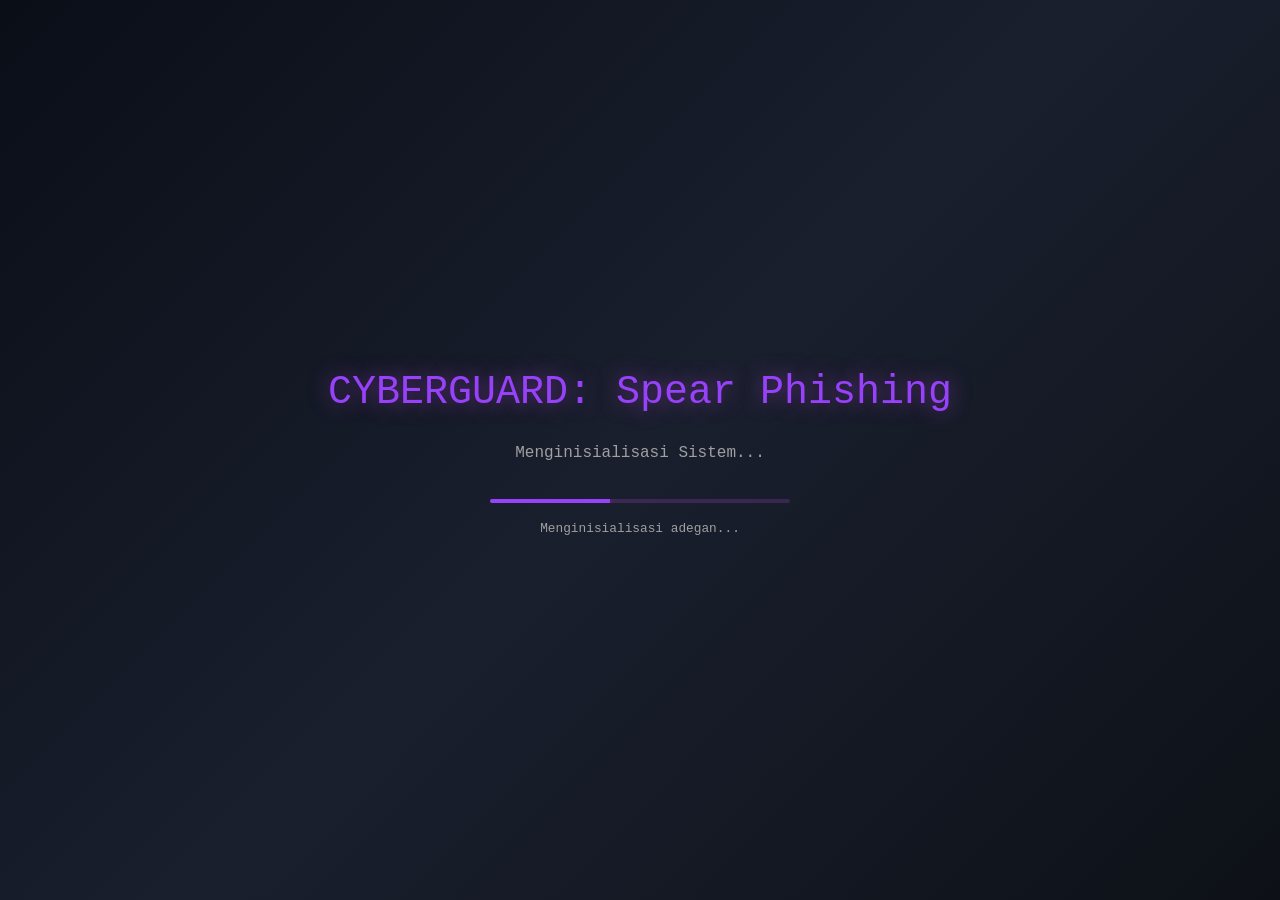
<file: index.html>
<!DOCTYPE html>
<html lang="en">

<head>
    <meta charset="UTF-8">
    <!-- <meta http-equiv="Content-Security-Policy"
        content="default-src 'self'; script-src 'self'; style-src 'self' 'unsafe-inline'; img-src 'self' data:; media-src 'self'; connect-src 'self'; manifest-src 'self';"> -->
    <!-- Note: frame-ancestors cannot be set via <meta>; set it via HTTP header (see scripts/apache-webhook.conf) -->
    <meta name="viewport" content="width=device-width, initial-scale=1.0, maximum-scale=1.0, user-scalable=no">
    <meta name="theme-color" content="#9541E8">
    <meta name="apple-mobile-web-app-capable" content="yes">
    <meta name="apple-mobile-web-app-status-bar-style" content="black-translucent">
    <meta name="apple-mobile-web-app-title" content="CyberGuard">
    <meta name="mobile-web-app-capable" content="yes">
    <meta name="description" content="A point-and-click simulation.">

    <!-- Open Graph (Facebook, LinkedIn, WhatsApp, Signal, Discord, etc.) -->
    <meta property="og:type" content="website">
    <meta property="og:site_name" content="CyberGuard">
    <meta property="og:url" content="http://reighpuy.space/">
    <meta property="og:title" content="CyberGuard: Spear-phishing">
    <meta property="og:description" content="A point-and-click simulation">
    <meta property="og:image" content="https://cyberguardsp.netlify.app/assets/images/CSP_Icon.png">
    <meta property="og:image:width" content="1600">
    <meta property="og:image:height" content="2400">
    <meta property="og:image:alt" content="CyberGuard: Spear-phishing">
    <meta property="og:locale" content="en_US">

    <!-- Twitter / X Card -->
    <meta name="twitter:card" content="summary_large_image">
    <meta name="twitter:title" content="CyberGuard: Spear-phishing">
    <meta name="twitter:description" content="A point-and-click simulation.">
    <meta name="twitter:image" content="https://cyberguardsp.netlify.app/assets/images/CSP_Icon.png">
    <meta name="twitter:image:alt" content="CyberGuard: Spear-phishing">
    <title>CyberGuard: Spear Phishing</title>
    <link rel="manifest" href="manifest.json">
    <link rel="icon" type="image/x-icon" href="favicon.ico">
    <link rel="stylesheet" href="engine/styles.css">
    <link rel="stylesheet" href="engine/simulation.css">
    <style>
        /* Loading screen */
        #loading-screen {
            position: fixed;
            top: 0;
            left: 0;
            width: 100%;
            height: 100%;
            background: linear-gradient(135deg, #0a0e17 0%, #1a1f2e 50%, #0d1117 100%);
            display: flex;
            flex-direction: column;
            justify-content: center;
            align-items: center;
            z-index: 9999;
            transition: opacity 0.5s ease;
        }

        #loading-screen.hidden {
            opacity: 0;
            pointer-events: none;
        }

        .loading-title {
            font-family: 'Courier New', monospace;
            font-size: 2.5rem;
            color: var(--color-purple, #9541E8);
            text-shadow: 0 0 20px rgba(196, 75, 233, 0.5);

            margin-bottom: 1rem;
            text-align: center;
        }

        .loading-subtitle {
            font-family: 'Courier New', monospace;
            font-size: 1rem;
            color: var(--terminal-text, #a0a0a0);
            margin-bottom: 2rem;
        }

        .loading-bar {
            width: 300px;
            height: 4px;
            /* background: rgba(0, 255, 136, 0.2); */
            background: rgba(196, 75, 233, 0.2);
            border-radius: 2px;
            overflow: hidden;
        }

        .loading-progress {
            height: 100%;
            background: var(--color-purple, #9541E8);
            width: 0%;
            transition: width 0.3s ease;
            box-shadow: 0 0 10px rgba(196, 75, 233, 0.5);
        }

        .loading-status {
            font-family: 'Courier New', monospace;
            font-size: 0.8rem;
            color: var(--terminal-text, #a0a0a0);
            margin-top: 1rem;
        }

        /* Title screen */
        #title-screen {
            position: fixed;
            top: 0;
            left: 0;
            width: 100%;
            height: 100%;
            background: linear-gradient(135deg, #0a0e17 0%, #1a1f2e 50%, #0d1117 100%);
            animation: floatBG 15s ease-in-out infinite;
            display: none;
            flex-direction: column;
            justify-content: center;
            align-items: center;
            z-index: 9998;
        }

        #title-screen.visible {
            display: flex;
        }

        .title-logo {
            font-family: 'Courier New', monospace;
            font-size: 3rem;
            color: var(--color-purple, #9541E8);
            text-shadow: 0 0 30px rgba(196, 75, 233, 0.6);
            margin-bottom: 0.5rem;
            text-align: center;
            animation: pulse-glow 2s ease-in-out infinite;
        }

        .title-operation {
            font-family: 'Courier New', monospace;
            font-size: 1.5rem;
            /* color: #fff; */
            color: var(--terminal-text, #a0a0a0);
            text-shadow: 0 0 15px rgba(255, 170, 0, 0.5);
            margin-bottom: 3rem;
            text-align: center;
        }

        @keyframes pulse-glow {

            0%,
            100% {
                text-shadow: 0 0 30px rgba(196, 75, 233, 0.6);
            }

            50% {
                text-shadow: 0 0 50px rgba(196, 75, 233, 0.9);
            }
        }

        .menu-buttons {
            display: flex;
            flex-direction: column;
            gap: 1rem;
        }

        .menu-btn {
            font-family: 'Orbitron', monospace;
            /* font-family: 'Courier New', monospace; */
            font-size: 1.2rem;
            padding: 1rem 7rem;
            /* background: rgba(217, 175, 252, 0.849); */
            background: transparent;
            border: 2px solid var(--cyber-green, #9541E8);
            color: var(--cyber-green, #9541E8);
            cursor: pointer;
            transition: all 0.3s ease;
            text-transform: uppercase;
            letter-spacing: 2px;
        }

        .menu-btn:hover {
            /* background: rgba(217, 175, 252, 0.849); */
            box-shadow: 0 0 20px rgba(142, 39, 238, 0.4);
            transform: scale(1.05);
        }

        .menu-btn:disabled {
            opacity: 0.5;
            cursor: not-allowed;
        }

        .credits {
            position: absolute;
            bottom: 2rem;
            font-family: 'Courier New', monospace;
            font-size: 0.8rem;
            color: var(--terminal-text, #606060);
            text-align: center;
        }

        .credits a {
            color: var(--cyber-green, #9541E8);
            text-decoration: none;
        }

        /* Responsive title screen */
        @media (max-width: 480px) {
            .title-logo {
                font-size: 1rem;
            }

            .title-operation {
                font-size: 0.7rem;
            }

            .menu-btn {
                font-size: 1rem;
                padding: 0.8rem 2rem;
            }
        }
    </style>
</head>

<body>
    <!-- Loading Screen -->
    <div id="loading-screen">
        <div class="loading-title">CYBERGUARD: Spear Phishing</div>
        <div class="loading-subtitle">Menginisialisasi Sistem...</div>
        <div class="loading-bar">
            <div class="loading-progress" id="loading-progress"></div>
        </div>
        <div class="loading-status" id="loading-status">Loading engine...</div>
    </div>

    <!-- Title Screen -->
    <div id="title-screen">
        <div class="title-logo"><img src="assets/images/CSP_Icon.png" alt="Favicon" width="128"></div>
        <div class="title-logo">CYBERGUARD: Spear Phishing</div>
        <div class="title-operation">Think Before You Click. Detect the Threat. Become a Cyber Guard.</div>
        <!-- <div class="title-operation">PEMBELAJARAN INTERAKTIF DALAM MENDETEKSI ANCAMAN SPEAR-PHISHING</div> -->
        <div class="menu-buttons">
            <button class="menu-btn glass-button" id="btn-new-game">Mulai</button>
            <button class="menu-btn glass-button" id="btn-continue" disabled>Lanjutkan</button>
            <!-- <button class="menu-btn" id="btn-movie">🎬 Interactive Movie</button> -->
            <button class="menu-btn glass-button" id="btn-about">Tentang</button>
        </div>
        <div class="credits">
            <p>D</p>
            <!-- <p>Inspired by real events</p> -->
        </div>
    </div>

    <!-- Game Container -->
    <div id="game-container"></div>

    <!-- About Modal -->
    <div id="about-modal" class="modal" style="display: none;">
        <div class="modal-content" style="max-width: 660px;">
            <div class="modal-header">
                <h2>Tentang Projek</h2>
                <button class="modal-close" id="close-about">&times;</button>
            </div>
            <div class="modal-body" style="text-align: left; line-height: 1.7;">

                <!-- Cover image -->
                <center>
                    <div style="margin-bottom:14px;border-radius:6px;overflow:hidden;line-height:0;">
                        <img src="assets/images/CSP_Icon.png" alt="CyberGuard: Spear Phishing"
                            style="width:30%;display:block;object-fit:cover;">
                    </div>
                </center>

                <!-- Author / Copyright / License -->
                <div
                    style="background:#070f07;border:1px solid #0e2010;border-radius:6px;padding:12px 14px;margin-bottom:14px;font-size:0.83em;line-height:2;">
                    <div style="display:grid;grid-template-columns:max-content 1fr;gap:0 14px;">
                        <span style="color:#9741fa;font-family:monospace;">Nama projek</span>
                        <span>CyberGuard: Spear Phishing</span>
                        <span style="color:#9741fa;font-family:monospace;">Dibuat oleh</span>
                        <span style="font-size:0.9em;">Muhamad Khadaffy</span>
                    </div>
                </div>

                <!-- Story summary -->
                <p style="font-family:monospace;font-size:1.5em;color:#9741fa;margin:12px 0 5px;">Mengenai Projek</p>
                <p style="font-size:0.87em;margin-bottom:6px;">
                    <b>Selamat datang di Cyber Guard</b>, sebuah simulasi edukasi yang
                    dirancang untuk melatih kemampuan Anda
                    dalam mengenali ancaman Spear Phishing. Bersama Cygu, maskot dan asisten digital Cyber Guard, Anda
                    akan mempelajari bagaimana pelaku siber memanfaatkan informasi pribadi untuk membuat pesan palsu
                    yang tampak meyakinkan. Melalui berbagai skenario interaktif dan investigasi digital, Anda akan
                    belajar menemukan red flags dan membangun kebiasaan berpikir sebelum melakukan klik. Karena di dunia
                    digital, satu klik yang tepat dapat melindungi data Anda, dan satu klik yang salah dapat menjadi
                    awal dari sebuah ancaman.
                </p>

            </div>
        </div>
    </div>

    <!-- Load Engine -->
    <script src="engine/voice.js?v=7"></script>
    <script src="engine/game.js?v=7"></script>
    <script src="engine/player.js?v=7"></script>

    <!-- Load Scenes -->
    <script src="scenes/intro/scene.js?v=7"></script>
    <script src="scenes/home/scene.js?v=7"></script>
    <script src="scenes/materiedukasi/scene.js?v=7"></script>
    <script src="scenes/simulation/scene.js?v=7"></script>
    <script src="scenes/simulation/loader.js?v=7"></script>
    <script src="scenes/email_phishing_sim/scene.js?v=7"></script>
    <script src="scenes/socmed_phishing_sim/scene.js?v=7"></script>
    <script src="scenes/fakelogin_phishing_sim/scene.js?v=7"></script>
    <!-- Mancave cinematic modules (loaded before hub) -->
    <!-- <script src="scenes/mancave/cinematic-utils.js?v=7"></script> -->
    <!-- <script src="scenes/mancave/scene.js?v=7"></script> -->

    <!-- Game Initialization -->
    <script src="engine/init.js?v=7"></script>
</body>

</html>
</file>
<file: engine/styles.css>
/* CSS Variables */
:root {
    --color-primary: #1a1a2e;
    --color-secondary: #16213e;
    --color-accent: #0f3460;
    --color-highlight: #342fb6;
    --color-text: #eaeaea;
    --color-text-dim: #a0a0a0;
    --color-success: #4ecca3;
    --color-warning: #ffc107;
    --color-error: #ff6b6b;
    --color-purple: #9741fa;

    --font-main: 'Segoe UI', Tahoma, Geneva, Verdana, sans-serif;
    --font-mono: 'Courier New', Courier, monospace;

    --transition-fast: 0.2s ease;
    --transition-normal: 0.3s ease;
    --transition-slow: 0.5s ease;

    --z-scene: 1;
    --z-hotspots: 10;
    --z-ui: 100;
    --z-dialogue: 200;
    --z-puzzle: 300;
    --z-notification: 400;
}

/* Reset & Base */
*,
*::before,
*::after {
    box-sizing: border-box;
    margin: 0;
    padding: 0;
}

html,
body {
    height: 100%;
    overflow: hidden;
    animation: floatBG 15s ease-in-out infinite;
}

body {
    font-family: var(--font-main);
    background-color: #000;
    color: var(--color-text);
    line-height: 1.6;
}

/* Game Container — grid: top-bar | scene | bottom-bar */
#game-container {
    position: relative;
    width: 100vw;
    height: 100vh;
    overflow: hidden;
    background-color: #000;
    display: grid;
    grid-template-rows: auto 1fr auto;
    grid-template-columns: 1fr;
}

/* Top toolbar — inventory, time, quests */
#game-top-bar {
    display: flex;
    /* justify-content: space-between; */
    justify-content: end;
    align-items: end;
    padding: 6px 12px;
    background: linear-gradient(180deg, rgba(15, 15, 15, 0.95) 0%, rgba(9, 5, 11, 0.9) 100%);
    z-index: var(--z-ui);
}

/* Bottom toolbar — game-menu buttons */
#game-bottom-bar {
    display: flex;
    justify-content: center;
    /* justify-content: flex-end; */
    align-items: center;
    padding: 6px 12px;
    background: linear-gradient(0deg, rgba(7, 6, 7, 0.95) 0%, rgba(91, 89, 88, 0.9) 100%);
    z-index: var(--z-ui);
}

/* Scene wrapper — fills the middle grid row, centres the 16:9 scene */
#scene-wrapper {
    position: relative;
    display: flex;
    justify-content: center;
    align-items: center;
    overflow: hidden;
    min-height: 0;
    /* allow shrink inside grid */
    background-color: #000;
    /* letterbox bars */
    container-type: size;
    /* enable cq units for children */
}

/* Scene Container - largest 16:9 box that fits the wrapper, centred */
#scene-container {
    position: relative;
    /*
     * Explicit 16:9 sizing using container-query units.
     * Width  = min(wrapper width, wrapper height × 16/9)
     * Height = min(wrapper height, wrapper width × 9/16)
     * This is mathematically exact and avoids reliance on
     * aspect-ratio transfer through max-height (CSS Sizing L4).
     */
    width: min(100cqw, calc(100cqh / 9 * 16));
    height: min(100cqh, calc(100cqw / 16 * 9));
    z-index: var(--z-scene);
    transition: opacity var(--transition-slow);
    overflow: hidden;
}

#scene-container.fade-out {
    opacity: 0;
}

#scene-container.fade-in {
    opacity: 1;
}

/* ═══════════════════════════════════════════════════════
 *  CINEMATIC SCENE TRANSITIONS — Hollywood thriller style
 * ═══════════════════════════════════════════════════════ */
#scene-transition-overlay {
    position: absolute;
    inset: 0;
    z-index: 500;
    pointer-events: none;
    opacity: 0;
}

/* Black curtain */
#scene-transition-overlay .trans-curtain {
    position: absolute;
    inset: 0;
    background: #000;
    opacity: 0;
}

/* Horizontal light sweep (anamorphic lens flare vibe) */
#scene-transition-overlay .trans-sweep {
    position: absolute;
    top: 0;
    left: -120%;
    width: 60%;
    height: 100%;
    background: linear-gradient(90deg,
            transparent 0%,
            rgba(180, 210, 255, 0.06) 30%,
            rgba(255, 255, 255, 0.12) 50%,
            rgba(180, 210, 255, 0.06) 70%,
            transparent 100%);
    opacity: 0;
}

/* Film-flash — a brief bright blip */
#scene-transition-overlay .trans-flash {
    position: absolute;
    inset: 0;
    background: rgba(255, 255, 255, 0.08);
    opacity: 0;
}

/* Active transition states ––––––––––––––––––––––––––– */

/* Phase 1: fade to black + slight zoom-out on old scene */
#scene-container.cine-out {
    transition: transform 0.9s cubic-bezier(0.4, 0, 0.2, 1),
        filter 0.9s cubic-bezier(0.4, 0, 0.2, 1);
    transform: scale(0.97);
    filter: brightness(0.4) saturate(0.6);
}

#scene-transition-overlay.cine-out {
    opacity: 1;
    pointer-events: auto;
}

#scene-transition-overlay.cine-out .trans-curtain {
    animation: cineCurtainIn 0.9s cubic-bezier(0.4, 0, 0.2, 1) forwards;
}

#scene-transition-overlay.cine-out .trans-flash {
    animation: cineFlash 0.35s ease-out 0.7s forwards;
}

/* Phase 2: hold at black (sweep plays) */
#scene-transition-overlay.cine-hold {
    opacity: 1;
    pointer-events: auto;
}

#scene-transition-overlay.cine-hold .trans-curtain {
    opacity: 1;
}

#scene-transition-overlay.cine-hold .trans-sweep {
    animation: cineSweep 0.6s ease-in-out forwards;
}

/* Phase 3: fade from black + slight zoom-in on new scene */
#scene-container.cine-in {
    transform: scale(1.03);
    filter: brightness(1.15) saturate(1.2);
    transition: none;
}

#scene-container.cine-in-play {
    transition: transform 1.0s cubic-bezier(0.0, 0, 0.2, 1),
        filter 1.0s cubic-bezier(0.0, 0, 0.2, 1);
    transform: scale(1);
    filter: brightness(1) saturate(1);
}

#scene-transition-overlay.cine-in {
    opacity: 1;
    pointer-events: auto;
}

#scene-transition-overlay.cine-in .trans-curtain {
    animation: cineCurtainOut 1.0s cubic-bezier(0.0, 0, 0.2, 1) forwards;
}

/* Keyframes –––––––––––––––––––––––––––––––––––––––––– */
@keyframes cineCurtainIn {
    0% {
        opacity: 0;
    }

    100% {
        opacity: 1;
    }
}

@keyframes cineCurtainOut {
    0% {
        opacity: 1;
    }

    100% {
        opacity: 0;
    }
}

@keyframes cineSweep {
    0% {
        left: -60%;
        opacity: 0;
    }

    15% {
        opacity: 1;
    }

    85% {
        opacity: 1;
    }

    100% {
        left: 120%;
        opacity: 0;
    }
}

@keyframes cineFlash {
    0% {
        opacity: 0;
    }

    30% {
        opacity: 1;
    }

    100% {
        opacity: 0;
    }
}

#scene-background {
    position: absolute;
    top: 0;
    left: 0;
    width: 100%;
    height: 100%;
    /* Use !important to survive shorthand resets from .scene-* classes */
    background-size: 100% 100% !important;
    background-position: center !important;
    background-repeat: no-repeat !important;
}

#scene-hotspots {
    position: absolute;
    top: 0;
    left: 0;
    width: 100%;
    height: 100%;
    z-index: var(--z-hotspots);
}

#scene-characters {
    position: absolute;
    top: 0;
    left: 0;
    width: 100%;
    height: 100%;
}

/* Hotspots */
.hotspot {
    position: absolute;
    cursor: pointer;
    border: 2px solid transparent;
    border-radius: 4px;
    transition: all var(--transition-fast);
}

.hotspot:hover {
    border-color: rgba(178, 74, 208, 0.6);
    background-color: rgba(182, 69, 233, 0.17);
    box-shadow: 0 0 20px rgba(233, 69, 96, 0.3);
}

/* Navigation hotspots - always visible with subtle indicator */
.hotspot.hotspot-nav {
    border: 2px solid rgba(255, 255, 255, 0.25);
    background: rgba(0, 0, 0, 0.35);
    border-radius: 6px;
    display: flex;
    align-items: center;
    justify-content: center;
    font-family: 'Courier New', monospace;
    font-size: clamp(10px, 1.2vw, 14px);
    color: rgba(255, 255, 255, 0.7);
    letter-spacing: 1px;
    text-shadow: 0 1px 3px rgba(0, 0, 0, 0.8);
}

.hotspot.hotspot-nav::before {
    content: attr(data-tooltip);
    white-space: nowrap;
    pointer-events: none;
}

.hotspot.hotspot-nav:hover {
    border-color: rgba(255, 255, 255, 0.6);
    background: rgba(0, 0, 0, 0.5);
    color: rgba(255, 255, 255, 0.95);
    box-shadow: 0 0 15px rgba(255, 255, 255, 0.15);
}

/* Hide the default ::after tooltip for nav hotspots since label is always shown */
.hotspot.hotspot-nav[data-tooltip]:hover::after {
    display: none;
}

/* Tool hotspots — visible icon overlays for hackable equipment */
.hotspot.hotspot-tool {
    border: 2px solid rgba(0, 255, 136, 0.35);
    background: rgba(0, 0, 0, 0.45);
    border-radius: 8px;
    display: flex;
    flex-direction: column;
    align-items: center;
    justify-content: center;
    gap: 2px;
    padding: 4px;
    transition: all 0.3s ease;
    animation: tool-pulse 3s ease-in-out infinite;
}

.hotspot.hotspot-tool img {
    width: 60%;
    height: auto;
    max-height: 60%;
    object-fit: contain;
    filter: drop-shadow(0 0 4px rgba(0, 255, 136, 0.5));
    pointer-events: none;
}

.hotspot.hotspot-tool .tool-label {
    font-family: 'Courier New', monospace;
    font-size: clamp(8px, 1vw, 12px);
    color: rgba(0, 255, 136, 0.85);
    text-shadow: 0 0 6px rgba(0, 255, 136, 0.4);
    white-space: nowrap;
    pointer-events: none;
}

.hotspot.hotspot-tool:hover {
    border-color: rgba(0, 255, 136, 0.8);
    background: rgba(0, 0, 0, 0.6);
    box-shadow: 0 0 20px rgba(217, 175, 252, 0.849);
    transform: scale(1.05);
}

.hotspot.hotspot-tool.tool-disabled {
    border-color: rgba(255, 255, 255, 0.15);
    opacity: 0.35;
    animation: none;
}

.hotspot.hotspot-tool.tool-disabled:hover {
    border-color: rgba(255, 255, 255, 0.3);
    box-shadow: none;
    transform: none;
}

.hotspot.hotspot-tool[data-tooltip]:hover::after {
    display: none;
}

@keyframes tool-pulse {

    0%,
    100% {
        box-shadow: 0 0 8px rgba(0, 255, 136, 0.15);
    }

    50% {
        box-shadow: 0 0 16px rgba(0, 255, 136, 0.35);
    }
}

.hotspot[data-tooltip]:hover::after {
    content: attr(data-tooltip);
    position: absolute;
    bottom: 100%;
    left: 50%;
    transform: translateX(-50%);
    padding: 8px 12px;
    background-color: var(--color-secondary);
    color: var(--color-text);
    border-radius: 4px;
    font-size: 14px;
    white-space: nowrap;
    z-index: 1000;
    box-shadow: 0 4px 12px rgba(0, 0, 0, 0.5);
}

/* UI Overlay */
#ui-overlay {
    position: absolute;
    top: 0;
    left: 0;
    width: 100%;
    height: 100%;
    pointer-events: none;
    z-index: var(--z-ui);
}

#ui-overlay>* {
    pointer-events: auto;
}

/* Dialogue Box */
#dialogue-box {
    position: absolute;
    bottom: 20px;
    left: 50%;
    transform: translateX(-50%);
    width: calc(100% - 40px);
    max-width: 800px;
    background: linear-gradient(135deg, rgba(22, 33, 62, 0.60) 0%, rgba(26, 26, 46, 0.60) 100%);
    backdrop-filter: blur(10px);
    -webkit-backdrop-filter: blur(10px);
    border: 2px solid rgba(15, 52, 96, 0.7);
    border-radius: 12px;
    padding: 20px;
    display: flex;
    gap: 20px;
    z-index: var(--z-dialogue);
    box-shadow: 0 8px 32px rgba(0, 0, 0, 0.45);
}

#dialogue-box.hidden {
    display: none;
}

#dialogue-portrait {
    width: 100px;
    height: 100px;
    flex-shrink: 0;
    background: '../assets/images/characters/cygu.svg';
    /* background-color: rgba(15, 52, 96, 0.5); */
    background-size: contain;
    background-position: center bottom;
    background-repeat: no-repeat;
    border-radius: 8px;
    border: 2px solid var(--color-highlight);
    overflow: hidden;
}

#dialogue-content {
    flex: 1;
    display: flex;
    flex-direction: column;
}

#dialogue-speaker {
    font-weight: bold;
    font-size: 18px;
    color: var(--color-highlight);
    margin-bottom: 8px;
}

#dialogue-text {
    font-size: 16px;
    line-height: 1.7;
    color: var(--color-text);
}

#dialogue-continue {
    position: absolute;
    bottom: 8px;
    right: 16px;
    font-size: 12px;
    color: var(--color-text-dim);
    animation: pulse 1.5s infinite;
}

@keyframes pulse {

    0%,
    100% {
        opacity: 0.5;
    }

    50% {
        opacity: 1;
    }
}

/* Inventory Bar — now lives in #game-top-bar (flow layout) */
#inventory-bar {
    position: relative;
}

#inventory-toggle {
    display: flex;
    align-items: center;
    gap: 8px;
    padding: 10px 16px;
    background: linear-gradient(135deg, var(--color-secondary) 0%, var(--color-primary) 100%);
    border: 2px solid var(--color-accent);
    border-radius: 8px;
    cursor: pointer;
    transition: all var(--transition-fast);
}

#inventory-toggle:hover {
    border-color: var(--color-highlight);
}

#inventory-toggle .icon {
    font-size: 24px;
}

#inventory-toggle .label {
    font-size: 14px;
    font-weight: 600;
}

#inventory-items {
    margin-top: 10px;
    padding: 16px;
    background: linear-gradient(135deg, var(--color-secondary) 0%, var(--color-primary) 100%);
    border: 2px solid var(--color-accent);
    border-radius: 8px;
    display: grid;
    grid-template-columns: repeat(4, 60px);
    gap: 10px;
    max-height: 300px;
    overflow-y: auto;
}

#inventory-items.hidden {
    display: none;
}

.inventory-item {
    display: flex;
    flex-direction: column;
    align-items: center;
    padding: 8px;
    background-color: var(--color-accent);
    border-radius: 8px;
    cursor: pointer;
    transition: all var(--transition-fast);
}

.inventory-item:hover {
    transform: scale(1.1);
    box-shadow: 0 4px 12px rgba(233, 69, 96, 0.3);
}

.inventory-item img {
    width: 40px;
    height: 40px;
    object-fit: contain;
}

.inventory-item .item-name {
    font-size: 10px;
    text-align: center;
    margin-top: 4px;
    color: var(--color-text-dim);
}

.inventory-empty {
    grid-column: 1 / -1;
    text-align: center;
    color: var(--color-text-dim);
    font-style: italic;
}

/* Quest Log — now lives in #game-top-bar (flow layout) */
#quest-log {
    position: relative;
}

#quest-toggle {
    display: flex;
    align-items: end;
    gap: 8px;
    padding: 10px 16px;
    background: linear-gradient(135deg, var(--color-secondary) 0%, var(--color-primary) 100%);
    border: 2px solid var(--color-accent);
    border-radius: 8px;
    cursor: pointer;
    transition: all var(--transition-fast);
}

#quest-toggle:hover {
    border-color: var(--color-highlight);
}

#quest-toggle .icon {
    font-size: 24px;
}

#quest-toggle .label {
    font-size: 14px;
    font-weight: 600;
}

#quest-list {
    position: absolute;
    right: 0;
    margin-top: 10px;
    padding: 16px;
    background: linear-gradient(135deg, var(--color-secondary) 0%, var(--color-primary) 100%);
    border: 2px solid var(--color-accent);
    border-radius: 8px;
    min-width: 300px;
    max-width: 400px;
    max-height: 400px;
    overflow-y: auto;
}

#quest-list.hidden {
    display: none;
}

.quest-item {
    padding: 12px;
    margin-bottom: 10px;
    background-color: rgba(15, 52, 96, 0.5);
    border-radius: 8px;
    border-left: 4px solid var(--color-highlight);
}

.quest-item:last-child {
    margin-bottom: 0;
}

.quest-name {
    font-weight: bold;
    font-size: 16px;
    color: var(--color-highlight);
    margin-bottom: 4px;
}

.quest-description {
    font-size: 14px;
    color: var(--color-text);
    margin-bottom: 8px;
}

.quest-hint {
    margin-top: 8px;
}

.quest-hint-btn {
    padding: 4px 12px;
    background-color: var(--color-accent);
    border: none;
    border-radius: 4px;
    color: var(--color-text);
    cursor: pointer;
    font-size: 12px;
}

.quest-hint-btn:hover {
    opacity: 0.85;
}

.quest-hint-text {
    font-size: 12px;
    color: var(--color-warning);
    padding: 8px;
    margin-top: 6px;
    background-color: rgba(255, 193, 7, 0.1);
    border-radius: 4px;
}

.quest-hint-text.hidden {
    display: none;
}

.quest-empty {
    text-align: start;
    color: var(--color-text-dim);
    font-style: italic;
}

.quest-empty-desc {
    font-size: 14px;
    text-align: start;
    color: #d3d2d2;
}

/* Game Menu — now lives in #game-bottom-bar (flow layout) */
#game-menu {
    display: flex;
    gap: 10px;
}

#game-menu button {
    padding: 10px 16px;
    background: linear-gradient(135deg, var(--color-secondary) 0%, var(--color-primary) 100%);
    border: 2px solid var(--color-accent);
    border-radius: 8px;
    color: var(--color-text);
    font-size: 14px;
    cursor: pointer;
    transition: all var(--transition-fast);
}

#game-menu button:hover {
    border-color: var(--color-highlight);
    background: linear-gradient(135deg, var(--color-accent) 0%, var(--color-secondary) 100%);
}

#menu-voice {
    min-width: 90px;
}

#menu-voice.muted {
    opacity: 0.6;
    border-color: var(--color-text-dim);
}


/* Pause overlay — covers the entire game */
#pause-overlay {
    position: fixed;
    inset: 0;
    background: rgba(0, 0, 0, 0.75);
    backdrop-filter: blur(4px);
    -webkit-backdrop-filter: blur(4px);
    z-index: 10000;
    display: flex;
    align-items: center;
    justify-content: center;
    cursor: pointer;
    animation: pause-fade-in 0.2s ease-out;
}

#pause-overlay.hidden {
    display: none;
}

@keyframes pause-fade-in {
    from {
        opacity: 0;
    }

    to {
        opacity: 1;
    }
}

#pause-content {
    text-align: center;
    user-select: none;
    pointer-events: none;
}

#pause-icon {
    font-size: 72px;
    margin-bottom: 16px;
    filter: drop-shadow(0 0 20px rgba(0, 255, 255, 0.5));
}

#pause-title {
    font-family: Impact, 'Arial Black', sans-serif;
    font-size: 56px;
    color: #eaeaea;
    letter-spacing: 12px;
    text-shadow: 0 0 20px rgba(0, 255, 255, 0.5), 0 2px 8px rgba(0, 0, 0, 0.8);
    margin-bottom: 12px;
}

#pause-hint {
    font-family: var(--font-mono);
    font-size: 16px;
    color: var(--color-text-dim);
    opacity: 0.8;
    animation: pause-hint-blink 2s ease-in-out infinite;
}

@keyframes pause-hint-blink {

    0%,
    100% {
        opacity: 0.8;
    }

    50% {
        opacity: 0.3;
    }
}

/* Time Display — centred in #game-top-bar */
#time-display {
    display: flex;
    gap: 20px;
    padding: 10px 20px;
    background: linear-gradient(135deg, var(--color-secondary) 0%, var(--color-primary) 100%);
    border: 2px solid var(--color-accent);
    border-radius: 8px;
    font-family: var(--font-mono);
    font-size: 16px;
}

#game-day {
    color: var(--color-warning);
}

#game-time {
    color: var(--color-success);
}

.btn-primary {
    padding: 12px 24px;
    background: linear-gradient(135deg, var(--color-highlight) 0%, #c73e54 100%);
    border: none;
    border-radius: 8px;
    color: white;
    font-size: 16px;
    font-weight: 600;
    cursor: pointer;
    transition: all var(--transition-fast);
}

.btn-primary:hover {
    transform: translateY(-2px);
    box-shadow: 0 4px 12px rgba(233, 69, 96, 0.4);
}

.btn-secondary {
    padding: 12px 24px;
    background-color: var(--color-accent);
    border: 2px solid var(--color-accent);
    border-radius: 8px;
    color: var(--color-text);
    font-size: 16px;
    cursor: pointer;
    transition: all var(--transition-fast);
}

.btn-secondary:hover {
    background-color: var(--color-secondary);
}

/* Notifications */
#notification-area {
    position: absolute;
    top: 80px;
    left: 50%;
    transform: translateX(-50%);
    display: flex;
    flex-direction: column;
    gap: 10px;
    z-index: var(--z-notification);
    pointer-events: none;
}

.notification {
    padding: 12px 24px;
    background: linear-gradient(135deg, var(--color-secondary) 0%, var(--color-primary) 100%);
    border: 2px solid var(--color-purple);
    border-radius: 8px;
    color: var(--color-text);
    font-size: 14px;
    animation: slideIn 0.3s ease;
    box-shadow: 0 4px 12px rgba(0, 0, 0, 0.5);
}

.notification.fade-out {
    animation: slideOut 0.5s ease forwards;
}

@keyframes slideIn {
    from {
        opacity: 0;
        transform: translateY(-20px);
    }

    to {
        opacity: 1;
        transform: translateY(0);
    }
}

@keyframes slideOut {
    from {
        opacity: 1;
        transform: translateY(0);
    }

    to {
        opacity: 0;
        transform: translateY(-20px);
    }
}

/* Responsive Design */

/* Tablet (481px - 1024px) */
@media (max-width: 1024px) {
    #dialogue-box {
        width: calc(100% - 30px);
        padding: 16px;
        gap: 16px;
    }

    #dialogue-portrait {
        width: 80px;
        height: 80px;
    }

    #dialogue-speaker {
        font-size: 16px;
    }

    #dialogue-text {
        font-size: 14px;
    }

    #inventory-items {
        grid-template-columns: repeat(3, 55px);
    }

    #quest-list {
        min-width: 260px;
        max-width: 320px;
    }

    #game-menu {
        gap: 6px;
    }

    .frequency-display {
        font-size: 36px;
    }
}

/* Smartphone (320px - 480px) */
@media (max-width: 480px) {

    .hotspot[data-tooltip]:hover::after {
        font-size: 10px;
    }

    #dialogue-box {
        bottom: 10px;
        width: calc(100% - 20px);
        padding: 12px;
        flex-direction: column;
        gap: 12px;
    }

    #dialogue-portrait {
        width: 60px;
        height: 60px;
        align-self: center;
    }

    #dialogue-speaker {
        font-size: 14px;
        text-align: center;
    }

    #dialogue-text {
        font-size: 13px;
    }

    #inventory-toggle {
        padding: 8px 12px;
    }

    #inventory-toggle .label {
        display: none;
    }

    #inventory-items {
        grid-template-columns: repeat(3, 50px);
        gap: 8px;
        padding: 12px;
    }

    #quest-toggle {
        padding: 30px;
    }

    /* #quest-toggle .label {
        display: none;
    } */

    #quest-list {
        min-width: 200px;
        max-width: calc(100vw - 40px);
        padding: 12px;
    }

    .quest-name {
        font-size: 14px;
    }

    .quest-description {
        font-size: 12px;
    }

    #game-menu {
        gap: 6px;
    }

    #game-menu button {
        padding: 8px 12px;
        font-size: 12px;
    }

    #time-display {
        font-size: 12px;
        padding: 8px 12px;
        gap: 12px;
    }

    #game-top-bar,
    #game-bottom-bar {
        padding: 4px 8px;
    }

    .btn-primary,
    .btn-secondary {
        padding: 10px 16px;
        font-size: 14px;
    }

    .hotspot[data-tooltip]:hover::after {
        font-size: 12px;
        padding: 6px 10px;
    }
}

/* Touch-friendly adjustments */
@media (hover: none) and (pointer: coarse) {
    .hotspot {
        min-width: 44px;
        min-height: 44px;
    }

    #inventory-toggle,
    #quest-toggle,
    #game-menu button {
        min-height: 44px;
    }

    .inventory-item {
        min-width: 50px;
        min-height: 50px;
    }

    .btn-primary,
    .btn-secondary {
        min-height: 44px;
    }
}

/* Landscape phone optimization */
@media (max-height: 500px) and (orientation: landscape) {
    #dialogue-box {
        bottom: 5px;
        padding: 10px;
        max-height: 40vh;
    }

    #dialogue-portrait {
        width: 50px;
        height: 50px;
    }

    #game-top-bar,
    #game-bottom-bar {
        padding: 3px 8px;
    }
}

/* Hidden utility class */
.hidden {
    display: none !important;
}

/* ===========================================
   CSS Scene Graphics (Placeholder Artwork)
   =========================================== */

/* Scene name label */
#scene-background::before {
    content: attr(data-scene-name);
    position: absolute;
    top: 10px;
    left: 50%;
    transform: translateX(-50%);
    background: rgba(0, 0, 0, 0.7);
    color: #fff;
    padding: 8px 20px;
    border-radius: 20px;
    font-family: var(--font-mono);
    font-size: 14px;
    z-index: 100;
    text-transform: uppercase;
    letter-spacing: 2px;
}

/* HOME SCENE - Kitchen */
/* Home: SVG background only — placeholder removed */
/* #scene-background.scene-home {
    background: none;
}

#scene-background.scene-home::after {
    display: none;
} */

/* MANCAVE SCENE - Tech Lab */
/* Mancave: SVG background only — placeholder removed */
#scene-background.scene-mancave {
    background: none;
}

#scene-background.scene-mancave::after {
    display: none;
}

/* SIMULATION SCENE */
/* Simulation: SVG background only — placeholder removed */
/* #scene-background.scene-simulation {
    background: none;
}

#scene-background.scene-simulation::after {
    display: none;
} */

/* WSRT / ASTRON SCENE */
/* ASTRON: SVG background only — placeholder removed */
#scene-background.scene-astron {
    background: none;
}

/* GARDEN SCENE */
/* Garden: SVG background only — placeholder removed */
#scene-background.scene-garden {
    background: none;
}

#scene-background.scene-garden::after {
    display: none;
}

/* KLOOSTER SCENE */
/* Klooster: SVG background only — placeholder removed */
#scene-background.scene-klooster {
    background: none;
}

#scene-background.scene-klooster::after {
    display: none;
}

/* FACILITY SCENE */
/* Facility: SVG background only — placeholder removed */
#scene-background.scene-facility {
    background: none;
}

#scene-background.scene-facility::after {
    display: none;
}

@keyframes blink {

    0%,
    100% {
        opacity: 1;
    }

    50% {
        opacity: 0;
    }
}

/* Hotspots — visible on hover only (placeholder debug borders removed) */

/* ==========================================
   PLAYER CHARACTER STYLES
   ========================================== */

/* Character container */
.player-character {
    position: absolute;
    z-index: 50;
    transform: translateX(-50%);
    transition: opacity 0.3s ease;
    pointer-events: none;
}

.player-character.hidden {
    opacity: 0;
    pointer-events: none;
}

.player-character .character-sprite {
    height: 100%;
    width: auto;
    transition: transform 0.1s ease;
    filter: drop-shadow(2px 4px 6px rgba(0, 0, 0, 0.5));
}

/* South Park style - paper cutout animation */
.player-character.southpark-style .character-sprite {
    image-rendering: crisp-edges;
    filter: drop-shadow(3px 3px 2px rgba(0, 0, 0, 0.4));
}

.player-character.walking .character-sprite {
    animation: walkBob 0.3s ease-in-out infinite;
}

/* South Park walk - more exaggerated bobbing */
.player-character.southpark-style.walking .character-sprite {
    animation: southparkWalk 0.25s steps(2, end) infinite;
}

@keyframes walkBob {

    0%,
    100% {
        transform: translateY(0) scaleX(1);
    }

    50% {
        transform: translateY(-2px) scaleX(1);
    }
}

@keyframes southparkWalk {
    0% {
        transform: translateY(0) scaleY(1);
    }

    50% {
        transform: translateY(-4px) scaleY(0.98);
    }

    100% {
        transform: translateY(0) scaleY(1);
    }
}

/* Thought Bubble */
.thought-bubble {
    position: absolute;
    z-index: 60;
    transform: translateX(-50%);
    max-width: 280px;
    min-width: 150px;
    background: rgba(255, 255, 255, 0.95);
    border-radius: 15px;
    padding: 12px 16px;
    box-shadow:
        0 4px 20px rgba(0, 0, 0, 0.3),
        inset 0 1px 0 rgba(255, 255, 255, 0.5);
    opacity: 0;
    transition: opacity 0.4s ease, transform 0.4s ease;
    pointer-events: none;
}

.thought-bubble.hidden {
    opacity: 0;
    transform: translateX(-50%) translateY(10px);
}

.thought-bubble.visible {
    opacity: 1;
    transform: translateX(-50%) translateY(0);
}

/* Thought bubble tail - cloud-like dots */
.thought-bubble::before,
.thought-bubble::after {
    content: '';
    position: absolute;
    background: rgba(255, 255, 255, 0.95);
    border-radius: 50%;
    box-shadow: 0 2px 4px rgba(0, 0, 0, 0.2);
}

.thought-bubble::before {
    width: 16px;
    height: 16px;
    bottom: -20px;
    left: 50%;
    transform: translateX(-50%);
}

.thought-bubble::after {
    width: 10px;
    height: 10px;
    bottom: -32px;
    left: 50%;
    transform: translateX(-50%);
}

.thought-text {
    font-family: var(--font-main);
    font-size: 14px;
    color: #333;
    line-height: 1.5;
    text-align: center;
    font-style: italic;
}

/* Thinking animation dots */
.thought-dots {
    display: none;
    justify-content: center;
    gap: 4px;
    margin-bottom: 8px;
}

.thought-dots span {
    width: 6px;
    height: 6px;
    background: #666;
    border-radius: 50%;
    animation: thinkingDots 1.4s ease-in-out infinite;
}

.thought-dots span:nth-child(2) {
    animation-delay: 0.2s;
}

.thought-dots span:nth-child(3) {
    animation-delay: 0.4s;
}

@keyframes thinkingDots {

    0%,
    80%,
    100% {
        transform: scale(0.6);
        opacity: 0.5;
    }

    40% {
        transform: scale(1);
        opacity: 1;
    }
}

/* Walking cursor when clicking to move */
#scene-container.can-walk {
    cursor: url('data:image/svg+xml,<svg xmlns="http://www.w3.org/2000/svg" width="32" height="32" viewBox="0 0 32 32"><text y="24" font-size="24">🚶</text></svg>') 16 16, pointer;
}

/* ============ Livingroom Scene Character Animations ============ */

/* Dog sleeping animation - gentle breathing */
@keyframes dogSleeping {

    0%,
    100% {
        transform: translateY(0px) scale(1);
    }

    50% {
        transform: translateY(-1px) scale(1.01);
    }
}

.npc-character[data-character="dog_white"] {
    animation: dogSleeping 3s ease-in-out infinite;
    transform-origin: center bottom;
}

/* Pug walking around animation */
@keyframes pugWalk {
    0% {
        left: 30%;
        transform: scaleX(1);
    }

    25% {
        left: 45%;
        transform: scaleX(1);
    }

    50% {
        left: 60%;
        transform: scaleX(-1);
    }

    75% {
        left: 45%;
        transform: scaleX(-1);
    }

    100% {
        left: 30%;
        transform: scaleX(1);
    }
}

.npc-character[data-character="pug"] {
    animation: pugWalk 20s linear infinite;
}

/* Ies watching TV - subtle movement */
@keyframes watchingTV {

    0%,
    100% {
        transform: translateY(0px);
    }

    50% {
        transform: translateY(-1px);
    }
}

.npc-character[data-character="ies"] {
    animation: watchingTV 4s ease-in-out infinite;
}

/* ============ Mobile & Touch Responsiveness ============ */

/* Prevent text selection during touch interactions */
* {
    -webkit-touch-callout: none;
    -webkit-tap-highlight-color: transparent;
}

/* Make all interactive elements touch-friendly */
.hotspot,
button,
.inventory-item,
#inventory-toggle,
#quest-toggle {
    -webkit-tap-highlight-color: transparent;
    touch-action: manipulation;
}

/* Mobile responsive styles */
@media (max-width: 768px) {

    #scene-background::before {
        font-size: 10px;
     }

    /* Increase tap target sizes for mobile */
    .hotspot {
        min-width: 40px;
        min-height: 40px;
    }

    .hotspot[data-tooltip]:hover::after {
        font-size: 10px;
    }

    /* Dialogue box adjustments */
    #dialogue-box {
        bottom: 10px;
        width: calc(100% - 20px);
        padding: 15px;
        gap: 15px;
    }

    #dialogue-portrait {
        width: 60px;
        height: 60px;
    }

    #dialogue-speaker {
        font-size: 16px;
    }

    #dialogue-text {
        font-size: 14px;
        line-height: 1.5;
    }

    #dialogue-continue {
        font-size: 11px;
        bottom: 5px;
        right: 10px;
    }

    /* Inventory adjustments */
    #inventory-toggle {
        padding: 8px 12px;
        gap: 6px;
    }

    #inventory-toggle .icon {
        font-size: 20px;
    }

    #inventory-toggle .label {
        font-size: 12px;
    }

    #inventory-items {
        grid-template-columns: repeat(3, 55px);
        padding: 12px;
        max-height: 250px;
    }

    .inventory-item {
        padding: 6px;
    }

    .inventory-item img {
        width: 35px;
        height: 35px;
    }

    /* Quest log adjustments */
    #quest-toggle {
        padding: 8px 12px;
        gap: 6px;
    }

    #quest-toggle .icon {
        font-size: 20px;
    }

    #quest-toggle .label {
        font-size: 12px;
    }

    #quest-list {
        min-width: 200px;
        max-width: calc(100vw - 30px);
        max-height: 300px;
        padding: 12px;
    }

    .quest-item {
        padding: 10px;
    }

    .quest-name {
        font-size: 14px;
    }

    .quest-description {
        font-size: 13px;
    }

    /* Game menu adjustments */
    #game-menu {
        gap: 5px;
        flex-wrap: wrap;
        max-width: calc(100vw - 20px);
    }

    #game-menu button {
        padding: 8px 12px;
        font-size: 12px;
        min-width: 70px;
    }

    #menu-voice {
        min-width: 75px;
    }

    /* Time display adjustments */
    #time-display {
        padding: 8px 16px;
        gap: 15px;
        font-size: 14px;
    }

    /* Tooltip adjustments - move above on mobile */
    .hotspot[data-tooltip]:active::after,
    .hotspot[data-tooltip]:focus::after {
        bottom: calc(100% + 5px);
        font-size: 12px;
        padding: 6px 10px;
    }
}

/* Extra small mobile devices */
@media (max-width: 480px) {

    /* Hide labels on very small screens */
    /* #inventory-toggle .label,
    #quest-toggle .label {
        display: none;
    } */

     #scene-background::before {
        font-size: 10px;
     }

    #inventory-toggle,
    #quest-toggle {
        padding: 15px;
    }

    /* Stack dialogue vertically on very small screens */
    #dialogue-box {
        flex-direction: column;
        padding: 12px;
    }

    #dialogue-portrait {
        width: 50px;
        height: 50px;
        align-self: center;
    }

    #dialogue-speaker {
        font-size: 14px;
        text-align: center;
    }

    #dialogue-text {
        font-size: 13px;
    }

    /* Smaller inventory grid */
    #inventory-items {
        grid-template-columns: repeat(2, 50px);
        gap: 8px;
    }

    /* Compact game menu */
    #game-menu button {
        padding: 6px 10px;
        font-size: 11px;
        min-width: 60px;
    }

    #menu-voice {
        min-width: 65px;
    }

    /* Time display more compact */
    #time-display {
        padding: 6px 12px;
        gap: 10px;
        font-size: 12px;
    }

    /* Frequency puzzle compact */
    .frequency-display {
        font-size: 28px;
        padding: 12px;
    }

    .frequency-controls button {
        padding: 8px 10px;
        font-size: 14px;
        min-width: 40px;
    }

    /* Prevent zoom on input focus for iOS */
    input,
    textarea,
    select {
        font-size: 16px !important;
    }
}

/* Landscape mobile devices */
@media (max-width: 768px) and (orientation: landscape) {

    /* Adjust dialogue box for landscape */
    #dialogue-box {
        bottom: 5px;
        padding: 10px;
        max-width: 600px;
    }

    /* Move UI elements closer to edges */
    #inventory-bar {
        top: 5px;
        left: 5px;
    }

    #quest-log {
        top: 5px;
        right: 5px;
    }

    #game-menu {
        bottom: 5px;
        right: 5px;
    }

    #time-display {
        top: 5px;
    }
}

/* Tablet devices */
@media (min-width: 769px) and (max-width: 1024px) {

    /* Slightly larger tap targets for tablets */
    .hotspot {
        min-width: 30px;
        min-height: 30px;
    }

    #dialogue-box {
        width: calc(100% - 60px);
    }

    #inventory-items {
        grid-template-columns: repeat(4, 60px);
    }

    #quest-list {
        min-width: 280px;
    }
}

/* Touch device specific enhancements */
@media (hover: none) and (pointer: coarse) {

    /* Remove hover effects on touch devices */
    .hotspot:hover {
        border-color: transparent;
        background-color: transparent;
        box-shadow: none;
    }

    /* Show interaction feedback on touch */
    .hotspot:active {
        border-color: rgba(233, 69, 96, 0.8);
        background-color: rgba(233, 69, 96, 0.2);
    }

    #inventory-toggle:hover,
    #quest-toggle:hover,
    #game-menu button:hover {
        border-color: var(--color-accent);
        background: linear-gradient(135deg, var(--color-secondary) 0%, var(--color-primary) 100%);
    }

    #inventory-toggle:active,
    #quest-toggle:active,
    #game-menu button:active {
        border-color: var(--color-highlight);
        transform: scale(0.95);
    }

    .inventory-item:hover {
        transform: none;
    }

    .inventory-item:active {
        transform: scale(0.95);
    }
}

/* Modal Styles */
.modal {
    position: fixed;
    top: 0;
    left: 0;
    width: 100%;
    height: 100%;
    background: rgba(0, 0, 0, 0.85);
    display: none;
    justify-content: center;
    align-items: center;
    z-index: 10000;
    backdrop-filter: blur(5px);
}

.modal-content {
    background: linear-gradient(135deg, var(--color-secondary) 0%, var(--color-primary) 100%);
    border: 2px solid var(--color-accent);
    border-radius: 8px;
    padding: 0;
    max-width: 800px;
    width: 90%;
    max-height: 80vh;
    overflow: hidden;
    box-shadow: 0 10px 50px rgba(0, 0, 0, 0.5);
    animation: modalFadeIn 0.3s ease;
}

@keyframes modalFadeIn {
    from {
        opacity: 0;
        transform: scale(0.9) translateY(-20px);
    }

    to {
        opacity: 1;
        transform: scale(1) translateY(0);
    }
}

.modal-header {
    display: flex;
    justify-content: space-between;
    align-items: center;
    padding: 1.5rem;
    border-bottom: 1px solid var(--color-accent);
    background: rgba(0, 0, 0, 0.3);
}

.modal-header h2 {
    color: var(--color-purple);
    font-family: var(--font-mono);
    font-size: 1.5rem;
    margin: 0;
    text-shadow: 0 0 10px rgba(157, 75, 235, 0.5);
}

.modal-close {
    background: transparent;
    border: 2px solid var(--color-text-dim);
    color: var(--color-text);
    font-size: 1.5rem;
    width: 35px;
    height: 35px;
    border-radius: 4px;
    cursor: pointer;
    transition: all var(--transition-fast);
    display: flex;
    align-items: center;
    justify-content: center;
    line-height: 1;
    font-weight: bold;
}

.modal-close:hover {
    background: var(--color-error);
    border-color: var(--color-error);
    transform: scale(1.1);
}

.modal-body {
    padding: 1.5rem;
    color: var(--color-text);
    overflow-y: auto;
    max-height: calc(80vh - 100px);
}

.modal-body p {
    margin-bottom: 0.5rem;
}

.modal-body ul {
    list-style-type: none;
    padding-left: 0;
}

.modal-body ul li {
    position: relative;
    padding-left: 1.5rem;
    margin-bottom: 0.5rem;
}

.modal-body ul li::before {
    content: '▸';
    position: absolute;
    left: 0;
    color: var(--color-success);
}

.modal-body strong {
    color: var(--color-success);
}

/* Responsive Modal */
@media (max-width: 768px) {
    .modal-content {
        width: 95%;
        max-height: 90vh;
    }

    .modal-header h2 {
        font-size: 1.2rem;
    }

    .modal-body {
        padding: 1rem;
        font-size: 0.9rem;
    }
}

/* ═══════════════════════════════════════════════════════════════
   SCENE DYNAMIC OVERLAYS — inline SVG layers for interactive
   elements that respond to story phase (lasers, sensors, etc.)
   ═══════════════════════════════════════════════════════════════ */

.scene-overlay-svg {
    position: absolute;
    top: 0;
    left: 0;
    width: 100%;
    height: 100%;
    pointer-events: none;
    z-index: 2;
}

/* Laser beam flicker-die animation */
@keyframes laser-flicker-die {
    0% {
        opacity: 1;
    }

    10% {
        opacity: 0.2;
    }

    25% {
        opacity: 0.7;
    }

    40% {
        opacity: 0.1;
    }

    55% {
        opacity: 0.5;
    }

    70% {
        opacity: 0.05;
    }

    85% {
        opacity: 0.3;
    }

    100% {
        opacity: 0;
    }
}

/* Sensor pod jam animation */
@keyframes sensor-jam-die {
    0% {
        opacity: 1;
    }

    15% {
        opacity: 0.8;
    }

    30% {
        opacity: 0.4;
    }

    50% {
        opacity: 0.9;
    }

    65% {
        opacity: 0.2;
    }

    80% {
        opacity: 0.6;
    }

    100% {
        opacity: 0;
    }
}

/* Door lock unlock flash */
@keyframes lock-unlock-flash {
    0% {
        opacity: 1;
    }

    30% {
        opacity: 0.3;
    }

    60% {
        opacity: 0.8;
    }

    100% {
        opacity: 1;
    }
}

/* ═══════════════════════════════════════════════════════════════════
   Hackerspace Workshop VFX
   ═══════════════════════════════════════════════════════════════════ */

/* Welding flash pulse */
@keyframes hs-weld-pulse {
    0% {
        opacity: 1;
        transform: scale(1);
    }

    50% {
        opacity: 0.4;
        transform: scale(1.5);
    }

    100% {
        opacity: 1;
        transform: scale(1);
    }
}

/* Spark fly outward */
@keyframes hs-spark-fly {
    0% {
        opacity: 1;
        transform: translate(0, 0);
    }

    100% {
        opacity: 0;
        transform: translate(var(--spark-dx), var(--spark-dy));
    }
}

/* Printer ding text float */
@keyframes hs-printer-ding {
    0% {
        opacity: 0;
        transform: translateY(0);
    }

    15% {
        opacity: 1;
    }

    100% {
        opacity: 0;
        transform: translateY(-30px);
    }
}

/* Chatter bubble appear and fade */
@keyframes hs-bubble-fade {
    0% {
        opacity: 0;
        transform: translateX(-50%) translateY(5px);
    }

    10% {
        opacity: 1;
        transform: translateX(-50%) translateY(0);
    }

    80% {
        opacity: 1;
    }

    100% {
        opacity: 0;
        transform: translateX(-50%) translateY(-8px);
    }
}

/* ═══════════════════════════════════════════════════════════════════
   Hackerspace Classroom VFX
   ═══════════════════════════════════════════════════════════════════ */

/* Audience reaction emoji float up */
@keyframes hsc-reaction-float {
    0% {
        opacity: 0;
        transform: translateY(0) scale(0.5);
    }

    20% {
        opacity: 1;
        transform: translateY(-10px) scale(1);
    }

    100% {
        opacity: 0;
        transform: translateY(-40px) scale(0.8);
    }
}

/* ═══════════════════════════════════════════════════════════════════
   SAVE SLOT MODAL
   ═══════════════════════════════════════════════════════════════════ */

.save-slot-modal-content {
    max-width: 680px;
}

.save-slot-grid {
    display: grid;
    grid-template-columns: repeat(3, 1fr);
    gap: 1rem;
}

@media (max-width: 600px) {
    .save-slot-grid {
        grid-template-columns: 1fr;
    }
}

.slot-card {
    background: rgba(0, 0, 0, 0.4);
    border: 1px solid var(--color-accent);
    border-radius: 6px;
    padding: 1rem;
    display: flex;
    flex-direction: column;
    gap: 0.4rem;
    transition: border-color 0.2s, box-shadow 0.2s;
}

.slot-card:hover {
    border-color: var(--color-success);
    box-shadow: 0 0 12px rgba(78, 204, 163, 0.3);
}

.slot-card--empty {
    border-style: dashed;
    opacity: 0.65;
}

.slot-card__header {
    display: flex;
    justify-content: space-between;
    align-items: center;
}

.slot-card__number {
    font-family: var(--font-mono);
    font-size: 0.8rem;
    color: var(--color-accent);
    text-transform: uppercase;
    letter-spacing: 0.05em;
}

.slot-card__scene {
    font-size: 0.95rem;
    font-weight: 600;
    color: var(--color-text);
}

.slot-card__meta {
    font-size: 0.8rem;
    color: var(--color-success);
    font-family: var(--font-mono);
}

.slot-card__timestamp {
    font-size: 0.72rem;
    color: var(--color-text-dim);
    margin-bottom: 0.4rem;
}

.slot-card__info--empty {
    font-size: 0.85rem;
    color: var(--color-text-dim);
    text-align: center;
    padding: 0.5rem 0;
}

.slot-action-btn {
    margin-top: auto;
    padding: 0.45rem 0.7rem;
    background: linear-gradient(135deg, rgba(0, 200, 255, 0.15), rgba(0, 100, 200, 0.15));
    border: 1px solid var(--color-accent);
    border-radius: 4px;
    color: var(--color-text);
    font-family: var(--font-mono);
    font-size: 0.8rem;
    cursor: pointer;
    transition: background 0.2s, box-shadow 0.2s;
    text-align: center;
}

.slot-action-btn:hover:not(:disabled) {
    background: linear-gradient(135deg, rgba(0, 200, 255, 0.3), rgba(0, 100, 200, 0.3));
    box-shadow: 0 0 8px rgba(0, 200, 255, 0.4);
}

.slot-action-btn--overwrite {
    border-color: var(--color-warning, #f5a623);
    color: var(--color-warning, #f5a623);
}

.slot-action-btn--disabled,
.slot-action-btn:disabled {
    opacity: 0.4;
    cursor: not-allowed;
    box-shadow: none;
}

.slot-delete-btn {
    background: transparent;
    border: 1px solid transparent;
    color: var(--color-text-dim);
    font-size: 0.75rem;
    cursor: pointer;
    padding: 2px 5px;
    border-radius: 3px;
    line-height: 1;
    transition: color 0.2s, border-color 0.2s;
}

.slot-delete-btn:hover {
    color: var(--color-error);
    border-color: var(--color-error);
}

/* ═══════════════════════════════════════════════════════════════════
   SETTINGS MODAL
   ═══════════════════════════════════════════════════════════════════ */

.settings-modal-content {
    max-width: 520px;
}

.settings-section {
    margin-bottom: 1.5rem;
}

.settings-section-title {
    font-family: var(--font-mono);
    font-size: 0.8rem;
    text-transform: uppercase;
    letter-spacing: 0.1em;
    color: var(--color-accent);
    margin: 0 0 0.75rem 0;
    border-bottom: 1px solid rgba(0, 200, 255, 0.2);
    padding-bottom: 0.3rem;
}

.settings-row {
    margin-bottom: 1.1rem;
}

.settings-row__labels {
    display: flex;
    justify-content: space-between;
    align-items: baseline;
    margin-bottom: 0.35rem;
}

.settings-row__name {
    font-size: 0.9rem;
    color: var(--color-text);
}

.settings-row__value {
    font-family: var(--font-mono);
    font-size: 0.8rem;
    color: var(--color-success);
    min-width: 60px;
    text-align: right;
}

.settings-row__presets {
    display: flex;
    gap: 0.4rem;
    margin-bottom: 0.5rem;
    flex-wrap: wrap;
}

.preset-btn {
    padding: 0.25rem 0.65rem;
    background: rgba(0, 0, 0, 0.3);
    border: 1px solid var(--color-text-dim);
    border-radius: 3px;
    color: var(--color-text-dim);
    font-family: var(--font-mono);
    font-size: 0.75rem;
    cursor: pointer;
    transition: all 0.15s;
}

.preset-btn:hover,
.preset-btn--active {
    border-color: var(--color-accent);
    color: var(--color-accent);
    background: rgba(0, 200, 255, 0.1);
}

.preset-btn--active {
    font-weight: 700;
}

.settings-slider {
    width: 100%;
    height: 4px;
    -webkit-appearance: none;
    appearance: none;
    background: linear-gradient(to right, var(--color-accent) var(--val, 50%), rgba(255, 255, 255, 0.15) var(--val, 50%));
    border-radius: 2px;
    outline: none;
    cursor: pointer;
}

.settings-slider::-webkit-slider-thumb {
    -webkit-appearance: none;
    width: 16px;
    height: 16px;
    border-radius: 50%;
    background: var(--color-accent);
    border: 2px solid var(--color-primary);
    box-shadow: 0 0 6px rgba(0, 200, 255, 0.5);
    cursor: pointer;
}

.settings-slider::-moz-range-thumb {
    width: 16px;
    height: 16px;
    border-radius: 50%;
    background: var(--color-accent);
    border: 2px solid var(--color-primary);
    box-shadow: 0 0 6px rgba(0, 200, 255, 0.5);
    cursor: pointer;
}

.settings-footer {
    display: flex;
    gap: 0.75rem;
    justify-content: flex-end;
    flex-wrap: wrap;
    padding-top: 0.75rem;
    border-top: 1px solid rgba(255, 255, 255, 0.1);
    margin-top: 0.5rem;
}

.settings-btn {
    padding: 0.5rem 1.2rem;
    font-family: var(--font-mono);
    font-size: 0.85rem;
    border-radius: 4px;
    cursor: pointer;
    transition: all 0.2s;
    border: 1px solid;
}

.settings-btn--apply {
    background: linear-gradient(135deg, rgba(78, 204, 163, 0.25), rgba(0, 180, 120, 0.25));
    border-color: var(--color-success);
    color: var(--color-success);
}

.settings-btn--apply:hover {
    background: linear-gradient(135deg, rgba(78, 204, 163, 0.45), rgba(0, 180, 120, 0.45));
    box-shadow: 0 0 10px rgba(78, 204, 163, 0.4);
}

.settings-btn--cancel {
    background: rgba(0, 0, 0, 0.3);
    border-color: var(--color-text-dim);
    color: var(--color-text-dim);
}

.settings-btn--cancel:hover {
    border-color: var(--color-text);
    color: var(--color-text);
}

.settings-btn--reset {
    background: rgba(0, 0, 0, 0.2);
    border-color: rgba(200, 100, 100, 0.5);
    color: rgba(200, 100, 100, 0.8);
    font-size: 0.78rem;
    margin-right: auto;
}

.settings-btn--reset:hover {
    border-color: var(--color-error);
    color: var(--color-error);
}

/* ===========================================
   Accessibility / Movie Mode badge
   =========================================== */

#accessibility-badge {
    position: fixed;
    bottom: 56px;
    /* sits just above the bottom bar */
    right: 12px;
    z-index: 9000;
    background: rgba(0, 0, 0, 0.75);
    border: 1px solid rgba(0, 255, 255, 0.45);
    border-radius: 4px;
    padding: 4px 10px;
    font-family: 'Courier New', monospace;
    font-size: 0.72rem;
    letter-spacing: 2px;
    color: rgba(0, 255, 255, 0.85);
    pointer-events: none;
    animation: badge-pulse 3s ease-in-out infinite;
}

@keyframes badge-pulse {

    0%,
    100% {
        opacity: 1;
    }

    50% {
        opacity: 0.6;
    }
}

/* Menu button highlight when movie mode is active */
#menu-movie.accessibility-active {
    border-color: rgba(0, 255, 255, 0.6) !important;
    color: rgba(0, 255, 255, 0.9) !important;
    background: rgba(0, 255, 255, 0.08) !important;
}

@keyframes floatBG {

    0%,
    100% {
        background-position: center center;
    }

    25% {
        background-position: 30% 70%;
    }

    50% {
        background-position: 70% 30%;
    }

    75% {
        background-position: 40% 60%;
    }
}

.glass-button {
    /* position: fixed;
    top: 50%;
    left: 50%;
    transform: translate(-50%, -50%); */
    /* cursor: pointer;
    outline: none;
    width: 350px;
    height: 180px; */
    border-radius: 25px;
    border: 1px solid rgba(255, 255, 255, 0.3);
    background: linear-gradient(135deg,
            rgba(255, 255, 255, 0.2) 0%,
            rgba(255, 255, 255, 0.08) 50%,
            rgba(255, 255, 255, 0.03) 100%);

    backdrop-filter: url(#glass);
    transition: all 0.8s cubic-bezier(0.175, 0.885, 0.32, 2.2);
}

.glass-button span {
    font-family: "Orbitron", sans-serif;
    color: white;
    font-size: 2.5rem;
    font-weight: 600;
    text-transform: uppercase;
    letter-spacing: 0.1em;
}

.glass-button:hover {
    transform: translate(-50%, -50%) scale(1.05);
}
</file>
<file: engine/simulation.css>
/* ═════════════════════════════════════════════════════════════
   SIMULATION OVERLAY - Base Styling
   ═════════════════════════════════════════════════════════════ */

.simulation-overlay {
  position: fixed;
  top: 0;
  left: 0;
  right: 0;
  bottom: 0;
  background: rgba(10, 10, 30, 0.95);
  backdrop-filter: blur(8px);
  z-index: 10000;
  overflow-y: auto;
  padding: 30px 20px;
  color: #e0e0e0;
  font-family: 'Courier New', monospace;
}

.sim-title {
  text-align: center;
  font-size: 28px;
  font-weight: bold;
  color: #00ff41;
  margin-bottom: 30px;
  text-shadow: 0 0 10px #00ff41;
  text-transform: uppercase;
  letter-spacing: 2px;
}

.sim-subtitle {
  text-align: center;
  font-size: 18px;
  font-weight: bold;
  color: #fff;
  margin-bottom: 30px;
  text-shadow: 0 0 10px #fff;
  text-transform: uppercase;
  letter-spacing: 2px;
}

.score-section {
  text-align: center;
  background: rgba(0, 255, 65, 0.1);
  border: 2px solid #00ff41;
  border-radius: 10px;
  padding: 20px;
  margin-bottom: 30px;
  box-shadow: 0 0 20px rgba(0, 255, 65, 0.3);
}

.score-text {
  font-size: 20px;
  color: #00ff41;
  margin-bottom: 10px;
}

.score-percentage {
  font-size: 48px;
  font-weight: bold;
  color: #00ff41;
  text-shadow: 0 0 20px #00ff41;
}

.button-container {
  display: flex;
  gap: 15px;
  justify-content: center;
  margin-top: 30px;
  margin-bottom: 30px;
}

.btn-primary,
.btn-secondary {
  padding: 12px 30px;
  font-size: 16px;
  border: 2px solid;
  border-radius: 5px;
  cursor: pointer;
  text-transform: uppercase;
  font-weight: bold;
  transition: all 0.3s ease;
  font-family: 'Courier New', monospace;
}

.btn-primary {
  background: #00ff41;
  color: #0a0a1e;
  border-color: #00ff41;
}

.btn-primary:hover {
  box-shadow: 0 0 20px rgba(0, 255, 65, 0.6);
  transform: scale(1.05);
}

.btn-secondary {
  background: transparent;
  color: #ff0055;
  border-color: #ff0055;
}

.btn-secondary:hover {
  box-shadow: 0 0 20px rgba(255, 0, 85, 0.6);
  background: rgba(255, 0, 85, 0.1);
}

/* ═════════════════════════════════════════════════════════════
   EMAIL PHISHING SIMULATION
   ═════════════════════════════════════════════════════════════ */

.emails-container {
  display: grid;
  grid-template-columns: repeat(auto-fit, minmax(350px, 1fr));
  gap: 20px;
  max-width: 1200px;
  margin: 0 auto 30px;
}

.email-card {
  background: rgba(30, 30, 60, 0.8);
  border: 2px solid #00ffff;
  border-radius: 8px;
  padding: 15px;
  transition: all 0.3s ease;
  cursor: pointer;
}

.email-card:hover:not(.answered) {
  border-color: #00ff41;
  box-shadow: 0 0 15px rgba(0, 255, 65, 0.3);
  transform: translateY(-5px);
}

.email-card.answered {
  opacity: 0.6;
  border-color: #ff6600;
}

.email-from {
  font-size: 14px;
  color: #ffff00;
  font-weight: bold;
  margin-bottom: 5px;
  word-break: break-all;
}

.email-subject {
  font-size: 16px;
  color: #00ffff;
  font-weight: bold;
  margin-bottom: 10px;
}

.email-preview {
  font-size: 14px;
  color: #b0b0b0;
  margin-bottom: 15px;
  line-height: 1.5;
}

.email-actions {
  display: flex;
  gap: 10px;
}

.btn-phishing,
.btn-safe {
  flex: 1;
  padding: 10px;
  border: 1px solid;
  border-radius: 5px;
  cursor: pointer;
  font-size: 14px;
  font-weight: bold;
  transition: all 0.3s ease;
  font-family: 'Courier New', monospace;
}

.btn-phishing {
  background: rgba(255, 0, 0, 0.2);
  color: #ff3333;
  border-color: #ff3333;
}

.btn-phishing:hover {
  background: rgba(255, 0, 0, 0.4);
  box-shadow: 0 0 10px rgba(255, 51, 51, 0.5);
}

.btn-safe {
  background: rgba(0, 255, 65, 0.2);
  color: #00ff41;
  border-color: #00ff41;
}

.btn-safe:hover {
  background: rgba(0, 255, 65, 0.4);
  box-shadow: 0 0 10px rgba(0, 255, 65, 0.5);
}

/* ═════════════════════════════════════════════════════════════
   SOCIAL MEDIA PHISHING SIMULATION
   ═════════════════════════════════════════════════════════════ */

.socmed-feed-container {
  max-width: 600px;
  margin: 0 auto 30px;
  display: flex;
  flex-direction: column;
  gap: 20px;
}

.socmed-post-item {
  background: rgba(30, 30, 60, 0.8);
  border: 2px solid #ff00ff;
  border-radius: 10px;
  padding: 20px;
  transition: all 0.3s ease;
}

.socmed-post-item:hover:not(.answered) {
  border-color: #00ffff;
  box-shadow: 0 0 15px rgba(0, 255, 255, 0.3);
  transform: translateX(-5px);
}

.post-header {
  display: flex;
  gap: 12px;
  margin-bottom: 15px;
  align-items: center;
}

.post-avatar {
  font-size: 32px;
  flex-shrink: 0;
}

.post-user-info {
  flex: 1;
}

.post-username {
  color: #00ffff;
  font-weight: bold;
  font-size: 14px;
}

.post-timestamp {
  color: #888888;
  font-size: 12px;
  margin-top: 3px;
}

.post-content {
  color: #d0d0d0;
  margin-bottom: 15px;
  line-height: 1.5;
  word-break: break-word;
}

.post-stats {
  display: flex;
  gap: 20px;
  color: #888888;
  font-size: 13px;
  margin-bottom: 15px;
  border-top: 1px solid rgba(255, 255, 255, 0.1);
  padding-top: 10px;
}

.post-actions {
  display: flex;
  gap: 10px;
}

/* ═════════════════════════════════════════════════════════════
   FAKE LOGIN PHISHING SIMULATION
   ═════════════════════════════════════════════════════════════ */

.logins-container {
  display: grid;
  grid-template-columns: repeat(auto-fit, minmax(280px, 1fr));
  gap: 20px;
  max-width: 1200px;
  margin: 0 auto 30px;
}

.login-card {
  background: rgba(30, 30, 60, 0.8);
  border: 2px solid #ffaa00;
  border-radius: 10px;
  padding: 20px;
  text-align: center;
  transition: all 0.3s ease;
}

.login-card:hover:not(.answered) {
  border-color: #ffff00;
  box-shadow: 0 0 20px rgba(255, 255, 0, 0.3);
  transform: scale(1.05);
}

.login-preview {
  background: rgba(50, 50, 80, 0.5);
  border: 1px dashed #00ffff;
  border-radius: 5px;
  padding: 20px;
  margin-bottom: 15px;
}

.login-icon {
  font-size: 48px;
  margin-bottom: 10px;
}

.login-url-display {
  font-size: 12px;
  color: #ffff00;
  word-break: break-all;
  font-family: 'Courier New', monospace;
}

.login-service {
  font-size: 16px;
  color: #00ffff;
  font-weight: bold;
  margin-bottom: 15px;
}

.login-actions {
  display: flex;
  gap: 10px;
}

/* ═════════════════════════════════════════════════════════════
   RESULTS SECTION
   ═════════════════════════════════════════════════════════════ */

.results-container {
  max-width: 1000px;
  margin: 0 auto;
  display: grid;
  grid-template-columns: repeat(auto-fit, minmax(350px, 1fr));
  gap: 20px;
  margin-bottom: 30px;
}

.result-card {
  background: rgba(30, 30, 60, 0.9);
  border: 2px solid;
  border-radius: 8px;
  padding: 20px;
  transition: all 0.3s ease;
}

.result-card.correct {
  border-color: #00ff41;
  box-shadow: 0 0 15px rgba(0, 255, 65, 0.3);
}

.result-card.incorrect {
  border-color: #ff0055;
  box-shadow: 0 0 15px rgba(255, 0, 85, 0.3);
}

.result-header {
  display: flex;
  align-items: center;
  gap: 10px;
  margin-bottom: 15px;
  font-weight: bold;
  font-size: 16px;
}

.result-icon {
  font-size: 24px;
}

.result-card.correct .result-icon {
  color: #00ff41;
}

.result-card.incorrect .result-icon {
  color: #ff0055;
}

.result-status {
  color: inherit;
}

.result-card.correct .result-status {
  color: #00ff41;
}

.result-card.incorrect .result-status {
  color: #ff0055;
}

.result-email,
.result-post,
.result-login {
  background: rgba(0, 0, 0, 0.3);
  border-left: 3px solid #00ffff;
  padding: 10px 15px;
  margin-bottom: 15px;
  font-size: 13px;
  line-height: 1.6;
}

.result-email strong,
.result-post strong,
.result-login strong {
  color: #ffff00;
}

code {
  background: rgba(0, 0, 0, 0.5);
  color: #00ffff;
  padding: 2px 6px;
  border-radius: 3px;
  font-size: 12px;
  word-break: break-all;
}

.result-analysis {
  font-size: 13px;
}

.result-analysis strong {
  color: #ffff00;
  display: block;
  margin-top: 10px;
  margin-bottom: 8px;
}

.result-analysis strong:first-child {
  margin-top: 0;
}

.red-flags {
  list-style: none;
  padding-left: 0;
  color: #b0b0b0;
}

.red-flags li {
  padding: 5px 0;
  padding-left: 15px;
}

.true-status {
  display: inline-block;
  margin-top: 8px;
  padding: 8px 12px;
  border-radius: 5px;
  font-weight: bold;
  font-size: 14px;
}

.result-card.correct .true-status {
  background: rgba(0, 255, 65, 0.2);
  color: #00ff41;
  border: 1px solid #00ff41;
}

.result-card.incorrect .true-status {
  background: rgba(255, 0, 85, 0.2);
  color: #ff0055;
  border: 1px solid #ff0055;
}

/* ═════════════════════════════════════════════════════════════
   TIPS SECTION
   ═════════════════════════════════════════════════════════════ */

.tips-section {
  background: rgba(0, 100, 100, 0.2);
  border: 2px solid #00ffff;
  border-radius: 8px;
  padding: 20px;
  margin-top: 30px;
  grid-column: 1 / -1;
}

.tips-section strong {
  color: #00ffff;
  display: block;
  margin-bottom: 12px;
  font-size: 16px;
}

.tips-section ul {
  list-style: none;
  padding: 0;
}

.tips-section li {
  padding: 8px 0;
  padding-left: 20px;
  position: relative;
  color: #b0b0b0;
}

.tips-section li:before {
  content: '▸';
  position: absolute;
  left: 0;
  color: #00ffff;
  font-weight: bold;
}

/* ═════════════════════════════════════════════════════════════
   RESPONSIVE DESIGN
   ═════════════════════════════════════════════════════════════ */

@media (max-width: 768px) {
  .simulation-overlay {
    padding: 15px 10px;
  }

  .sim-title {
    font-size: 20px;
    margin-bottom: 20px;
  }

  .emails-container,
  .logins-container {
    grid-template-columns: 1fr;
  }

  .button-container {
    flex-direction: column;
  }

  .btn-primary,
  .btn-secondary {
    width: 100%;
  }

  .score-section {
    padding: 15px;
  }

  .score-percentage {
    font-size: 36px;
  }

  .results-container {
    grid-template-columns: 1fr;
  }
}

/* ═════════════════════════════════════════════════════════════
   ANIMATION
   ═════════════════════════════════════════════════════════════ */

@keyframes pulse-glow {

  0%,
  100% {
    box-shadow: 0 0 10px rgba(0, 255, 65, 0.3);
  }

  50% {
    box-shadow: 0 0 20px rgba(0, 255, 65, 0.6);
  }
}

.email-card:hover:not(.answered),
.socmed-post-item:hover:not(.answered),
.login-card:hover:not(.answered) {
  animation: pulse-glow 1.5s ease-in-out infinite;
}

@keyframes slide-in {
  from {
    opacity: 0;
    transform: translateY(20px);
  }

  to {
    opacity: 1;
    transform: translateY(0);
  }
}

.email-card,
.socmed-post-item,
.login-card,
.result-card {
  animation: slide-in 0.5s ease-out forwards;
}

.email-card:nth-child(2) {
  animation-delay: 0.1s;
}

.email-card:nth-child(3) {
  animation-delay: 0.2s;
}

.email-card:nth-child(4) {
  animation-delay: 0.3s;
}

.socmed-post-item:nth-child(2) {
  animation-delay: 0.1s;
}

.socmed-post-item:nth-child(3) {
  animation-delay: 0.2s;
}

.socmed-post-item:nth-child(4) {
  animation-delay: 0.3s;
}

.login-card:nth-child(2) {
  animation-delay: 0.1s;
}

.login-card:nth-child(3) {
  animation-delay: 0.2s;
}

.login-card:nth-child(4) {
  animation-delay: 0.3s;
}

.login-card:nth-child(5) {
  animation-delay: 0.4s;
}

.login-card:nth-child(6) {
  animation-delay: 0.5s;
}
</file>
